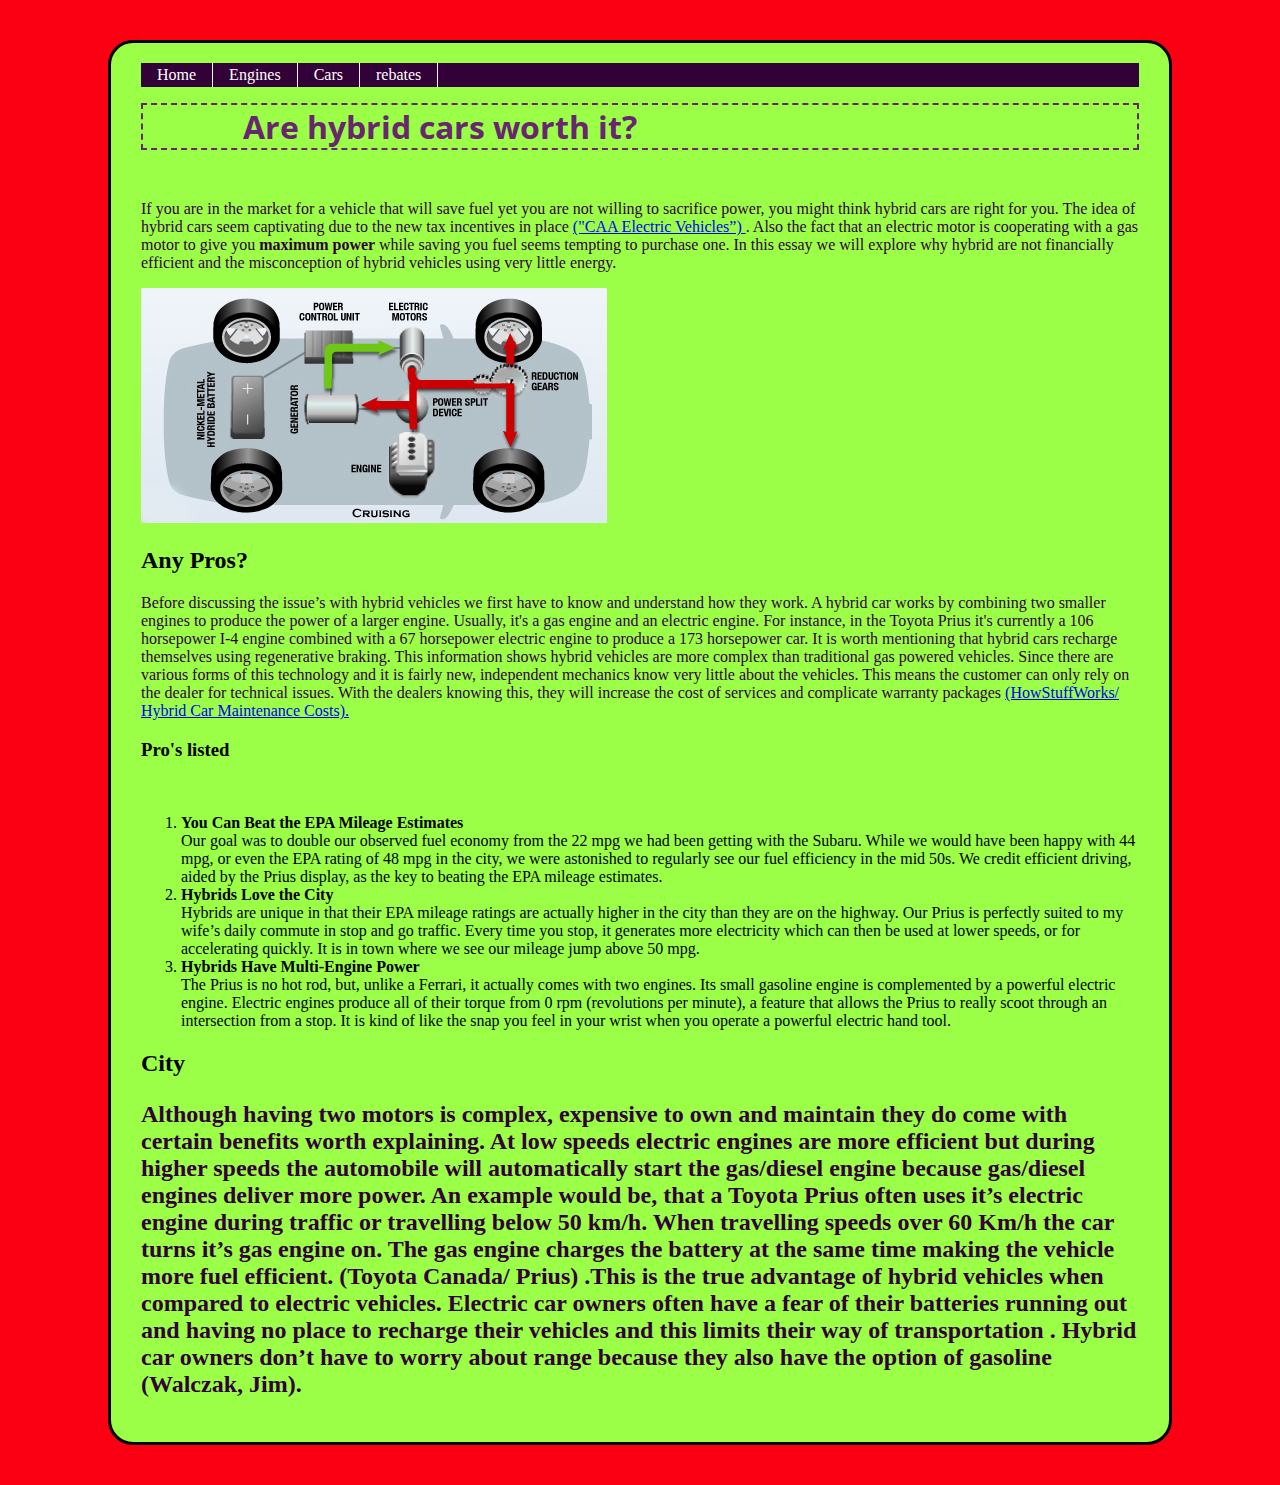
<file: index.html>
<!DOCTYPE html>

<html>
		<head>
				<title>hybrid cars </title>
				<link rel="stylesheet" href="new1.css">
				<link href='http://fonts.googleapis.com/css?family=Open+Sans+Condensed:300' rel='stylesheet' type='text/css'>
		</head>
		
		<body>
		<div id="mainContent">
				<nav>
						<ul>
								<li><a href="">Home</a></li>
								<li><a href="">Engines</a></li>
								<li><a href="">Cars</a></li>
								<li><a href="">rebates</a></li>
						
						</ul>
				</nav>
			<h1>Are hybrid cars worth it?</h1>
			<p> If you are in the market for a vehicle that will
			save fuel yet you are not willing to sacrifice power,
			you might think hybrid cars are right for you. The idea
			of hybrid cars seem captivating due to the new tax
			incentives in place <a href="http://electricvehicles.caa.ca/electric-vehicles-available-in-canada/hybrid-electric-vehicles-available-in-canada/">("CAA Electric Vehicles”) </a>. Also 
			the fact that an electric motor is cooperating with a gas 
			motor to give you <strong> maximum power </strong> while saving you fuel seems 
			tempting to purchase one.  In this essay we will explore why 
			hybrid are not financially efficient and the misconception of
			hybrid vehicles using very little energy.</p>
				
			<a href= "#important"><img src="picture.jpg" alt="engine picture ."></a>
			
			<h2> Any Pros? </h2>
			
			<p> Before discussing the issue’s with hybrid vehicles we first
			have to know and understand how they work. A hybrid car works by combining
			two smaller engines to produce the power of a larger engine. Usually, it's a
			gas engine and an electric engine. For instance, in the Toyota Prius it's 
			currently a 106 horsepower I-4 engine combined with a 67 horsepower electric
			engine to produce a 173 horsepower car. It is worth mentioning that hybrid 
			cars recharge themselves using regenerative braking. This information shows
			hybrid vehicles are more complex than traditional gas powered vehicles. Since
			there are various forms of this technology and it is fairly new, independent
			mechanics know very little about the vehicles. This means the customer can
			only rely on the dealer for technical issues. With the dealers knowing this,
			they will increase the cost of services and complicate warranty packages 
			<a href="http://www.howstuffworks.com/">(HowStuffWorks/ Hybrid Car Maintenance Costs).</a>  </p>
			
			<h3> Pro's listed </h3>
			<br>
			<ol>
				<li><strong>You Can Beat the EPA Mileage Estimates</strong> <br>
					Our goal was to double our observed fuel economy from the 22 mpg we had been getting with the Subaru. While we would have been happy with 44 mpg, or even the EPA rating of 48 mpg in the city, we were astonished to regularly see our fuel efficiency in the mid 50s. We credit efficient driving, aided by the Prius display, as the key to beating the EPA mileage estimates.
				</li>
				<li><strong>Hybrids Love the City</strong><br>
				Hybrids are unique in that their EPA mileage ratings are actually higher in the city than they are on the highway. Our Prius is perfectly suited to my wife’s daily commute in stop and go traffic. Every time you stop, it generates more electricity which can then be used at lower speeds, or for accelerating quickly. It is in town where we see our mileage jump above 50 mpg.
				</li>
				<li><strong>Hybrids Have Multi-Engine Power </strong><br> 
				The Prius is no hot rod, but, unlike a Ferrari, it actually comes with two engines. Its small gasoline engine is complemented by a powerful electric engine. Electric engines produce all of their torque from 0 rpm (revolutions per minute), a feature that allows the Prius to really scoot through an intersection from a stop. It is kind of like the snap you feel in your wrist when you operate a powerful electric hand tool.</li>
				</li>
			</ol> 	
			
			<h2> City 
		
		<p id="important"> Although having two motors is complex, expensive to own and 
		maintain they do come with certain benefits worth explaining. At low speeds 
		electric engines are more efficient but during higher speeds the automobile will 
		automatically start the gas/diesel engine because gas/diesel engines deliver more power.
		An example would be, that a Toyota Prius often uses it’s electric engine during traffic or 
		travelling below 50 km/h. When travelling speeds over 60 Km/h the car turns it’s gas engine
		on. The gas engine charges the battery at the same time making the vehicle more fuel 
		efficient. (Toyota Canada/ Prius) .This is the true advantage of hybrid vehicles when 
		compared to electric vehicles. Electric car owners often have a fear of their batteries 
		running out and having no place to recharge their vehicles and this limits their way of
		transportation . Hybrid car owners don’t have to worry about range because they also have the 
		option of gasoline (Walczak, Jim).</p>
	
		</body>
		</html>
</file>
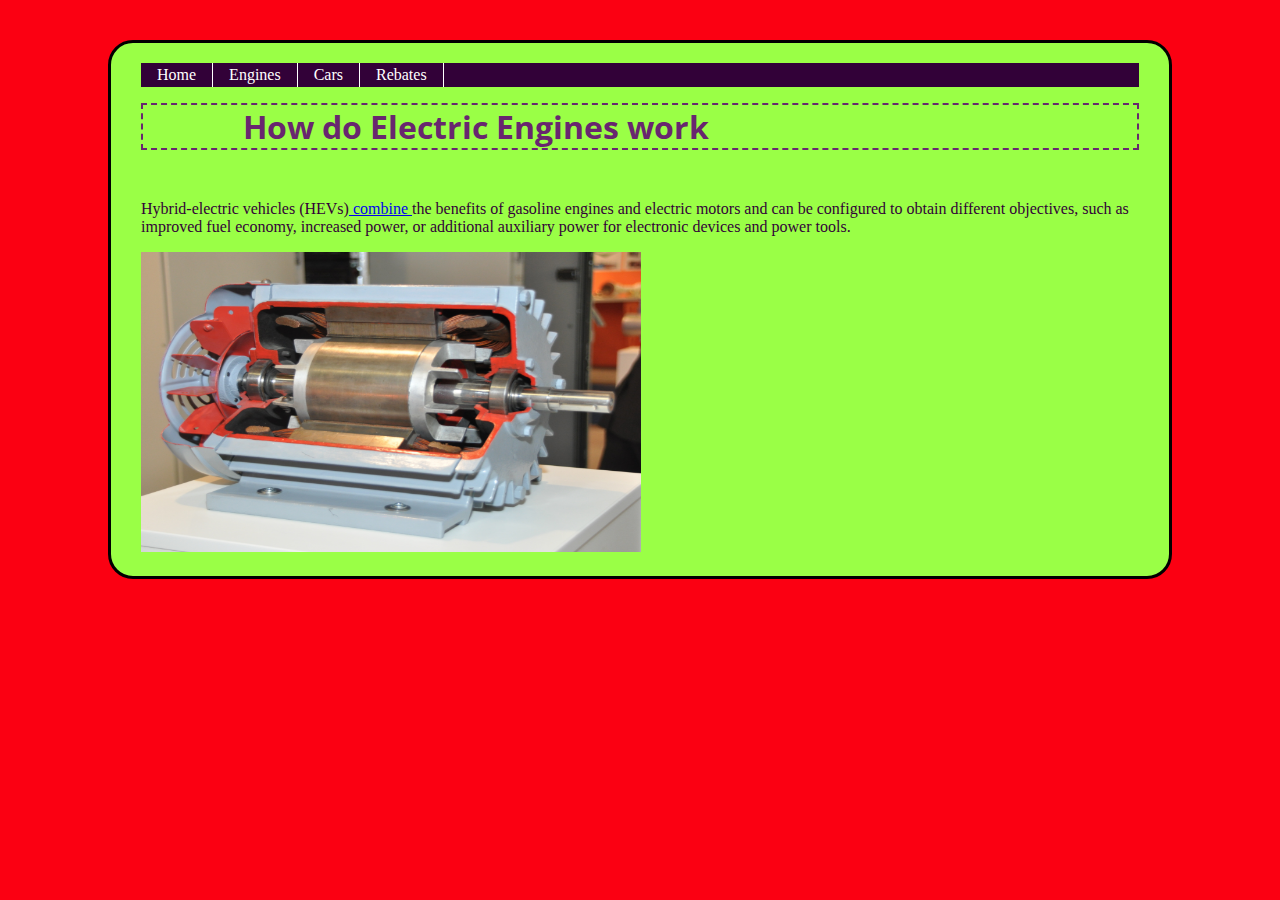
<file: Engines/index.html>
<!DOCTYPE html>

<html>
		<head>
				<title>hybrid cars </title>
				<link rel="stylesheet" href="new1.css">
				<link href='http://fonts.googleapis.com/css?family=Open+Sans+Condensed:300' rel='stylesheet' type='text/css'>
		</head>
		
		<body>
		<div id="mainContent">
				<nav>
						<ul>
								<li><a href="/">Home</a></li>
								<li><a href="/Engines">Engines</a></li>
								<li><a href="/cars">Cars</a></li>
								<li><a href="/rebates">Rebates</a></li>
						
						</ul>
				</nav>
			<h1>How do Electric Engines work</h1>
			<p>Hybrid-electric vehicles (HEVs)<a href="http://www.howstuffworks.com/"> combine </a> the benefits of gasoline engines and electric motors and can be configured to obtain different objectives, such as improved fuel economy, increased power, or additional auxiliary power for electronic devices and power tools.</p>
				
			<a><img src="motor1.jpg" width="500" height="300" alt="engine picture ."></a>
			
		
		</body>
		</html>
</file>
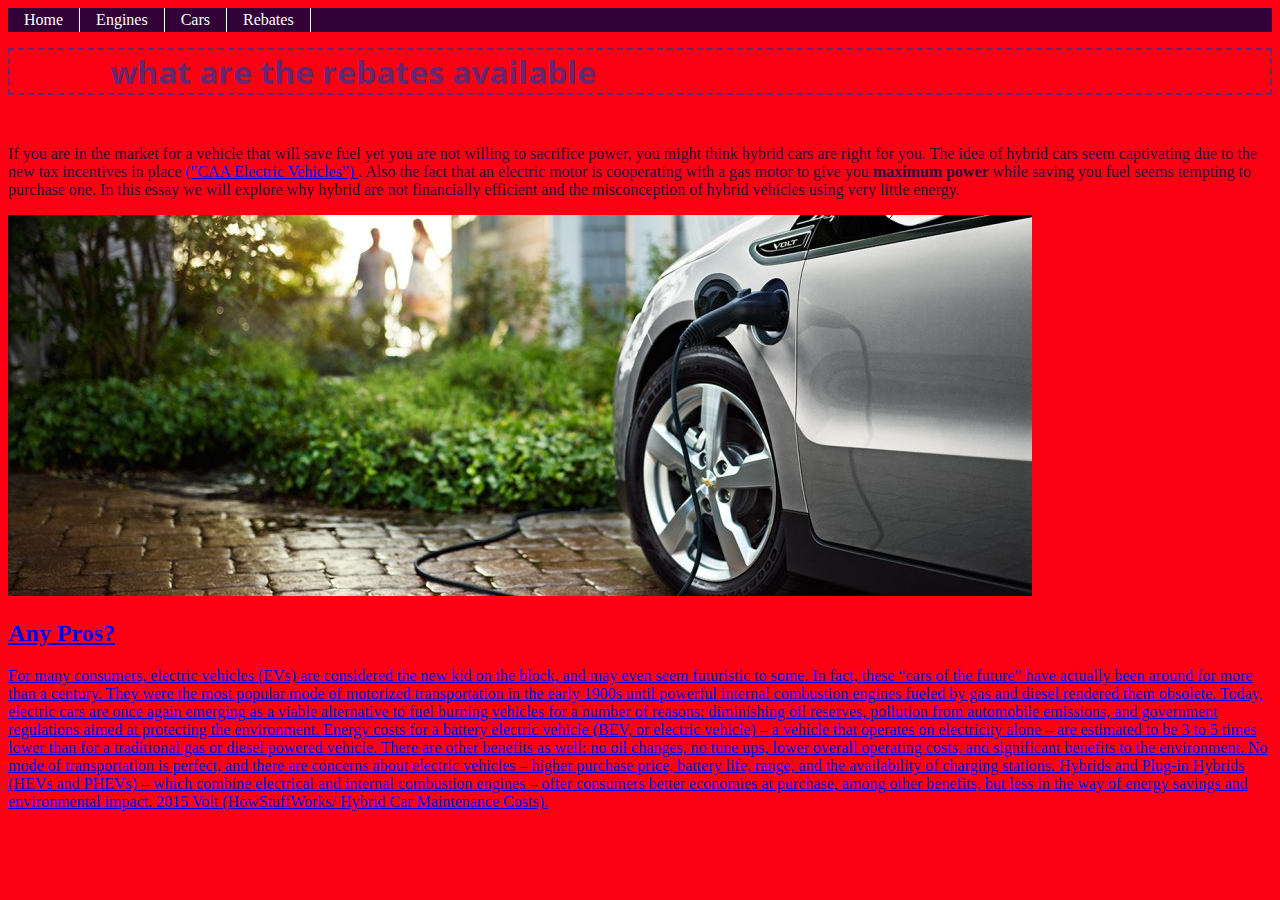
<file: rebates/index.html>
<!DOCTYPE html>

<html>
		<head>
				<title>hybrid cars </title>
				<link rel="stylesheet" href="new1.css">
				<link href='http://fonts.googleapis.com/css?family=Open+Sans+Condensed:300' rel='stylesheet' type='text/css'>
		</head>
		
		<body>
				<nav>
						<ul>
								<li><a href="/">Home</a></li>
								<li><a href="/Engines">Engines</a></li>
								<li><a href="/cars">Cars</a></li>
								<li><a href="/rebates">Rebates</a></li>
						</ul>
				</nav>
			<h1>what are the rebates available </h1>
			<p> If you are in the market for a vehicle that will
			save fuel yet you are not willing to sacrifice power,
			you might think hybrid cars are right for you. The idea
			of hybrid cars seem captivating due to the new tax
			incentives in place <a href="http://electricvehicles.caa.ca/electric-vehicles-available-in-canada/hybrid-electric-vehicles-available-in-canada/">("CAA Electric Vehicles”) </a>. Also 
			the fact that an electric motor is cooperating with a gas 
			motor to give you <strong> maximum power </strong> while saving you fuel seems 
			tempting to purchase one.  In this essay we will explore why 
			hybrid are not financially efficient and the misconception of
			hybrid vehicles using very little energy.</p>
				
			<a href= "#important"><img src="re(1).jpg" alt="picture of a car plugged"</a>
			
			<h2> Any Pros? </h2>
			
			<p> For many consumers, electric vehicles (EVs) are considered the new kid on the block, and may even seem futuristic to some. In fact, these “cars of the future” have actually been around for more than a century. They were the most popular mode of motorized transportation in the early 1900s until powerful internal combustion engines fueled by gas and diesel rendered them obsolete.
Today, electric cars are once again emerging as a viable alternative to fuel burning vehicles for a number of reasons: diminishing oil reserves, pollution from automobile emissions, and government regulations aimed at protecting the environment.
Energy costs for a battery electric vehicle (BEV, or electric vehicle) – a vehicle that operates on electricity alone – are estimated to be 3 to 5 times lower than for a traditional gas or diesel powered vehicle. There are other benefits as well: no oil changes, no tune ups, lower overall operating costs, and significant benefits to the environment.

No mode of transportation is perfect, and there are concerns about electric vehicles – higher purchase price, battery life, range, and the availability of charging stations. Hybrids and Plug-in Hybrids (HEVs and PHEVs) – which combine electrical and internal combustion engines – offer consumers better economies at purchase, among other benefits, but less in the way of energy savings and environmental impact.

2015 Volt <a href="http://electricvehicles.caa.ca/electric-vehicles-overview/">(HowStuffWorks/ Hybrid Car Maintenance Costs).</a>  </p>

			
			
		</body>
		</html>
</file>
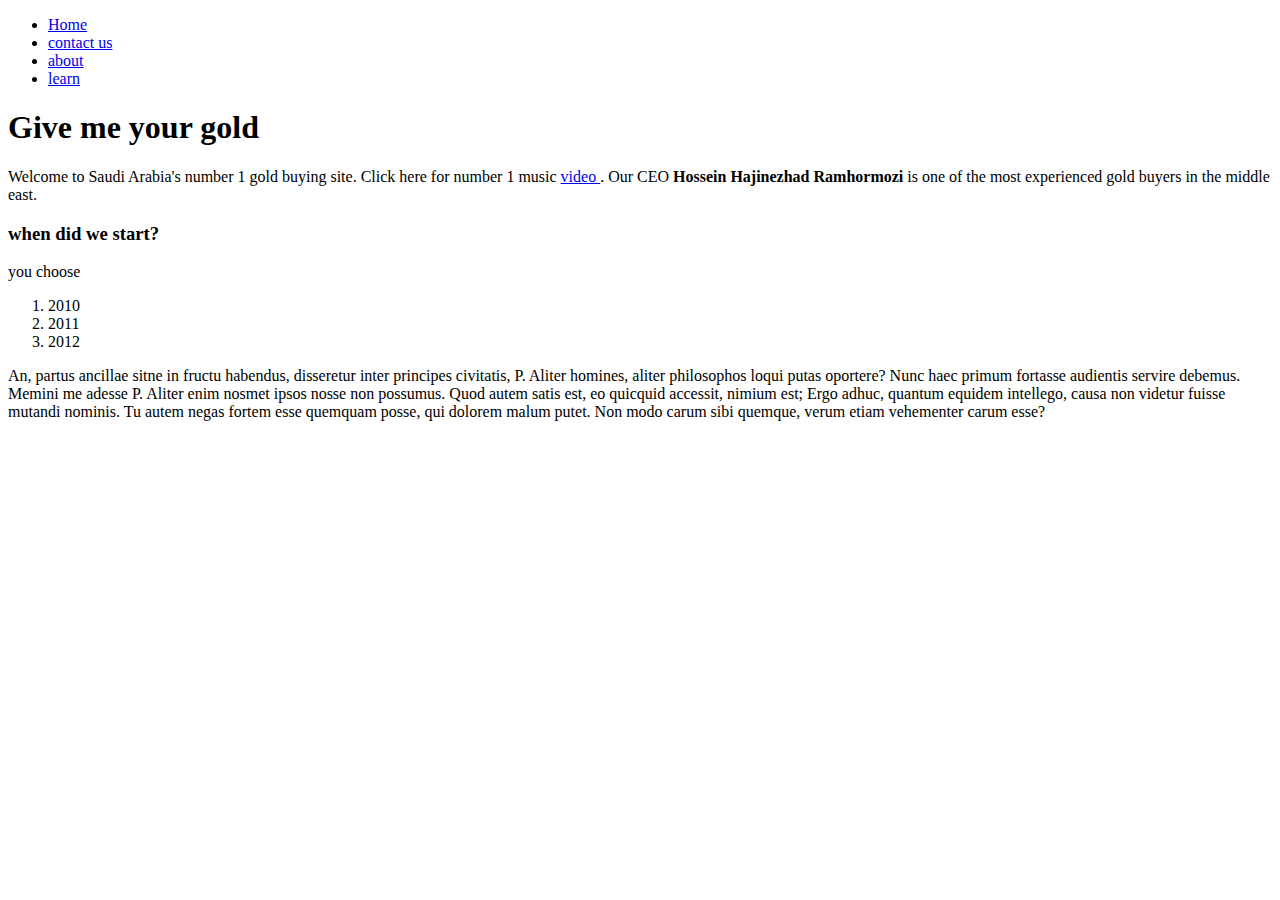
<file: about/about.html>
<!DOCTYPE html>

<html>
		<head>
				<title> about </title>
		</head>
		
		<body>
				<nav>
						<ul>
								<li><a href="/"> Home</a></li>
								<li><a href="/contact"> contact us</a></li>
								<li><a href="/about"> about</a></li>
								<li><a href="/learn"> learn</a></li>
						
						</ul>
				</nav>
			<h1> Give me your gold </h1>
			<p> Welcome to Saudi Arabia's number 1 gold buying site.
				Click here for number 1 music <a href="https://www.youtube.com/watch?v=2HQaBWziYvY"> video </a>.
				Our CEO <strong> Hossein Hajinezhad Ramhormozi</strong> is one of the most experienced
				gold buyers in the middle east.</p>
				
		
			<h3> when did we start? </h3>
			<p> you choose </p>
			<ol>
				<li> 2010 </li>
				<li> 2011 </li>
				<li> 2012 </li>
			</ol> 	
		
		<p>An, partus ancillae sitne in fructu habendus, disseretur inter principes
		civitatis, P. Aliter homines, aliter philosophos loqui putas oportere? Nunc haec
		primum fortasse audientis servire debemus. Memini me adesse P. Aliter enim nosmet
		ipsos nosse non possumus. Quod autem satis est, eo quicquid accessit, nimium est; 
		Ergo adhuc, quantum equidem intellego, causa non videtur fuisse mutandi nominis. 
		Tu autem negas fortem esse quemquam posse, qui dolorem malum putet. 
		Non modo carum sibi quemque, verum etiam vehementer carum esse?</p>
		</body>
		</html>
</file>
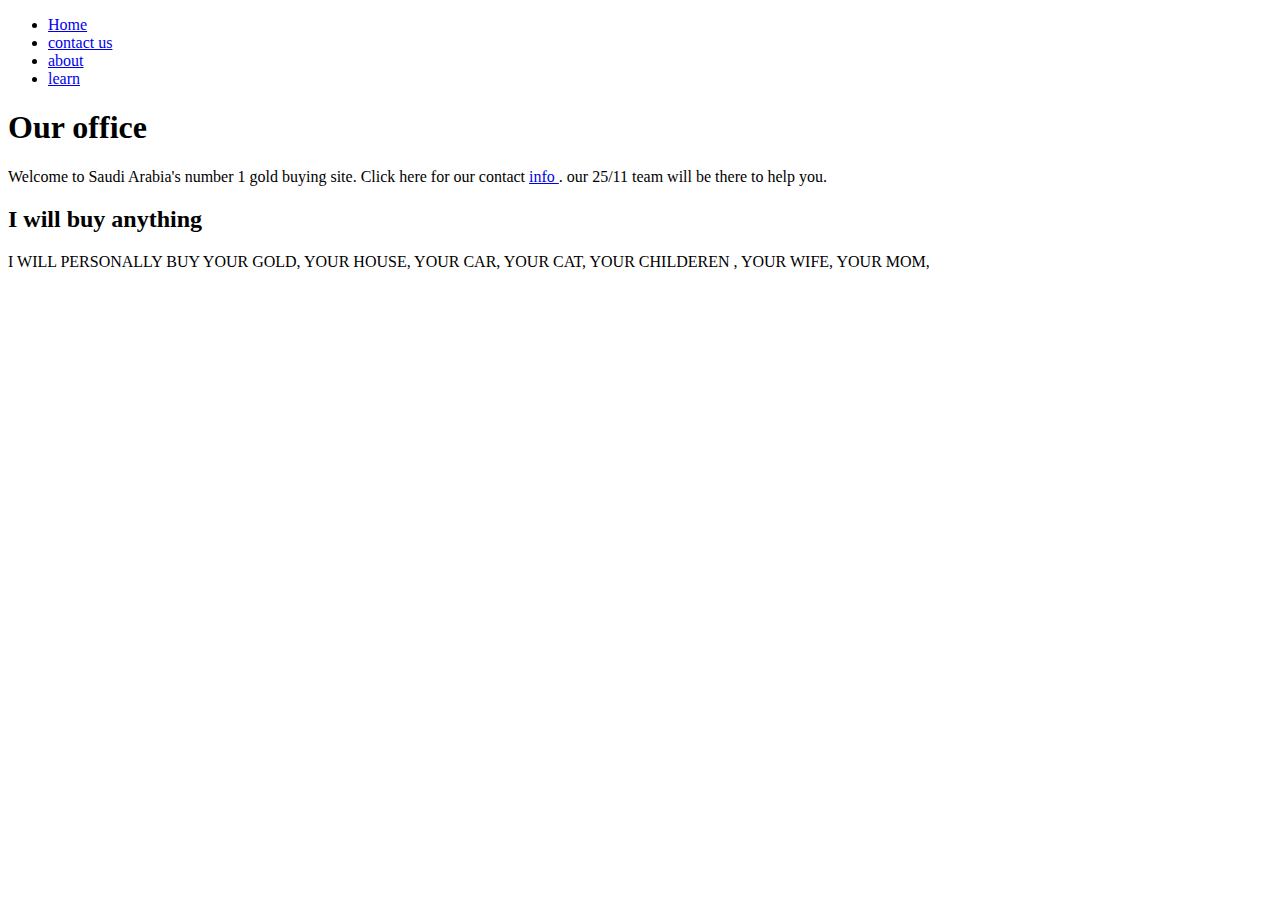
<file: contact/Contact.html>
<!DOCTYPE html>

<html>
		<head>
				<title> call me! </title>
		</head>
		<body>
				<nav>
						<ul>
								<li><a href="/"> Home</a></li>
								<li><a href="/contact"> contact us</a></li>
								<li><a href="/about"> about</a></li>
								<li><a href="/learn"> learn</a></li>
						
						</ul>
				</nav>
			<h1> Our office </h1>
			<p> Welcome to Saudi Arabia's number 1 gold buying site.
				Click here for our contact <a href="https://www.youtube.com/watch?v=2HQaBWziYvY"> info </a>.
				our 25/11 team will be there to help you.</p>
			
			<h2> I will buy anything </h2>
			
			<p> I WILL PERSONALLY BUY YOUR GOLD, YOUR HOUSE, YOUR CAR, YOUR CAT, YOUR CHILDEREN , YOUR WIFE, YOUR MOM, </p>
			
		</body>	
		</html>
</file>
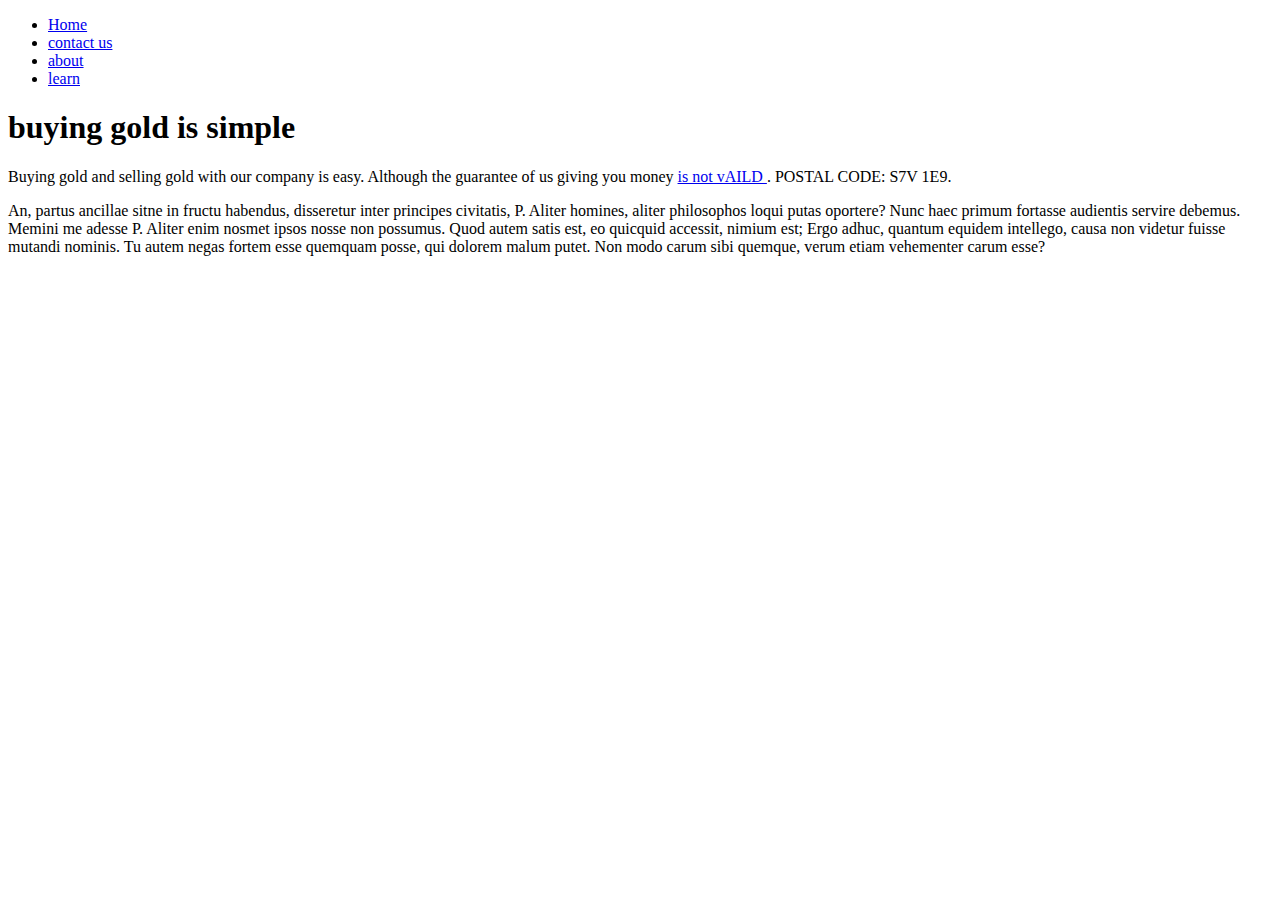
<file: learn/learn.html>
<!DOCTYPE html>

<html>
		<head>
				<title> learn </title>
		</head>
		
		<body>
				<nav>
						<ul>
								<li><a href="/"> Home</a></li>
								<li><a href="/contact"> contact us</a></li>
								<li><a href="/about"> about</a></li>
								<li><a href="/learn"> learn</a></li>
						
						</ul>
				</nav>
			<h1> buying gold is simple </h1>
			<p> Buying gold and selling gold with our company is easy. Although the guarantee of us giving you money  <a href="https://www.youtube.com/watch?v=2HQaBWziYvY"> is not vAILD  </a>.
				POSTAL CODE: S7V 1E9.</p>
			
		<p>An, partus ancillae sitne in fructu habendus, disseretur inter principes
		civitatis, P. Aliter homines, aliter philosophos loqui putas oportere? Nunc haec
		primum fortasse audientis servire debemus. Memini me adesse P. Aliter enim nosmet
		ipsos nosse non possumus. Quod autem satis est, eo quicquid accessit, nimium est; 
		Ergo adhuc, quantum equidem intellego, causa non videtur fuisse mutandi nominis. 
		Tu autem negas fortem esse quemquam posse, qui dolorem malum putet. 
		Non modo carum sibi quemque, verum etiam vehementer carum esse?</p>
		</body>
		</html>
</file>
<file: new1.css>
body {
		background-color:#FB0012;
}

#mainContent {
	background-color:#9AFF46; 
	margin: 40px 100px;
	padding: 20px 30px;
	border: solid;
	border-radius: 25px;
}

h1 {
	clear: left;
	color: #68266F;
	font-family: 'Open Sans Condensed', sans-serif;
	padding-left: 100px;
	border-width: 2px;
	border-style: dashed;
	margin-bottom: 50px;
}
}

.pullquote {
	margin-left:75px;
	margin-right:125px;
	font-size: 1.5em;
}

p {
	color: #320138;
}

nav ul li {
	display: inline;
}

nav ul {
	padding-left: 0;
	margin-left: 0;
	background-color: #320138;
	color: White;
	float: left;
	width: 100%;
	margin-top: 0;
	padding-top: 0;
	margin-left: 0;
	padding-left: 0;
}

nav ul li a {
	padding: 0.2em 1em;
	background-color: #320138;
	color: White;
	text-decoration: none;
	float: left;
	border-right: 1px solid #fff;
}

nav ul li a:hover {
	background-color: #68266F;
	color: #fff;
}
</file>
<file: Engines/new1.css>
body {
		background-color:#FB0012;
}

#mainContent {
	background-color:#9AFF46; 
	margin: 40px 100px;
	padding: 20px 30px;
	border: solid;
	border-radius: 25px;
}

h1 {
	clear: left;
	color: #68266F;
	font-family: 'Open Sans Condensed', sans-serif;
	padding-left: 100px;
	border-width: 2px;
	border-style: dashed;
	margin-bottom: 50px;
}
}

.pullquote {
	margin-left:75px;
	margin-right:125px;
	font-size: 1.5em;
}

p {
	color: #320138;
}

nav ul li {
	display: inline;
}

nav ul {
	padding-left: 0;
	margin-left: 0;
	background-color: #320138;
	color: White;
	float: left;
	width: 100%;
	margin-top: 0;
	padding-top: 0;
	margin-left: 0;
	padding-left: 0;
}

nav ul li a {
	padding: 0.2em 1em;
	background-color: #320138;
	color: White;
	text-decoration: none;
	float: left;
	border-right: 1px solid #fff;
}

nav ul li a:hover {
	background-color: #68266F;
	color: #fff;
}
</file>
<file: rebates/new1.css>
body {
		background-color:#FB0012;
}

#mainContent {
	background-color:#9AFF46; 
	margin: 40px 100px;
	padding: 20px 30px;
	border: solid;
	border-radius: 25px;
}

h1 {
	clear: left;
	color: #68266F;
	font-family: 'Open Sans Condensed', sans-serif;
	padding-left: 100px;
	border-width: 2px;
	border-style: dashed;
	margin-bottom: 50px;
}
}

.pullquote {
	margin-left:75px;
	margin-right:125px;
	font-size: 1.5em;
}

p {
	color: #320138;
}

nav ul li {
	display: inline;
}

nav ul {
	padding-left: 0;
	margin-left: 0;
	background-color: #320138;
	color: White;
	float: left;
	width: 100%;
	margin-top: 0;
	padding-top: 0;
	margin-left: 0;
	padding-left: 0;
}

nav ul li a {
	padding: 0.2em 1em;
	background-color: #320138;
	color: White;
	text-decoration: none;
	float: left;
	border-right: 1px solid #fff;
}

nav ul li a:hover {
	background-color: #68266F;
	color: #fff;
}
</file>
